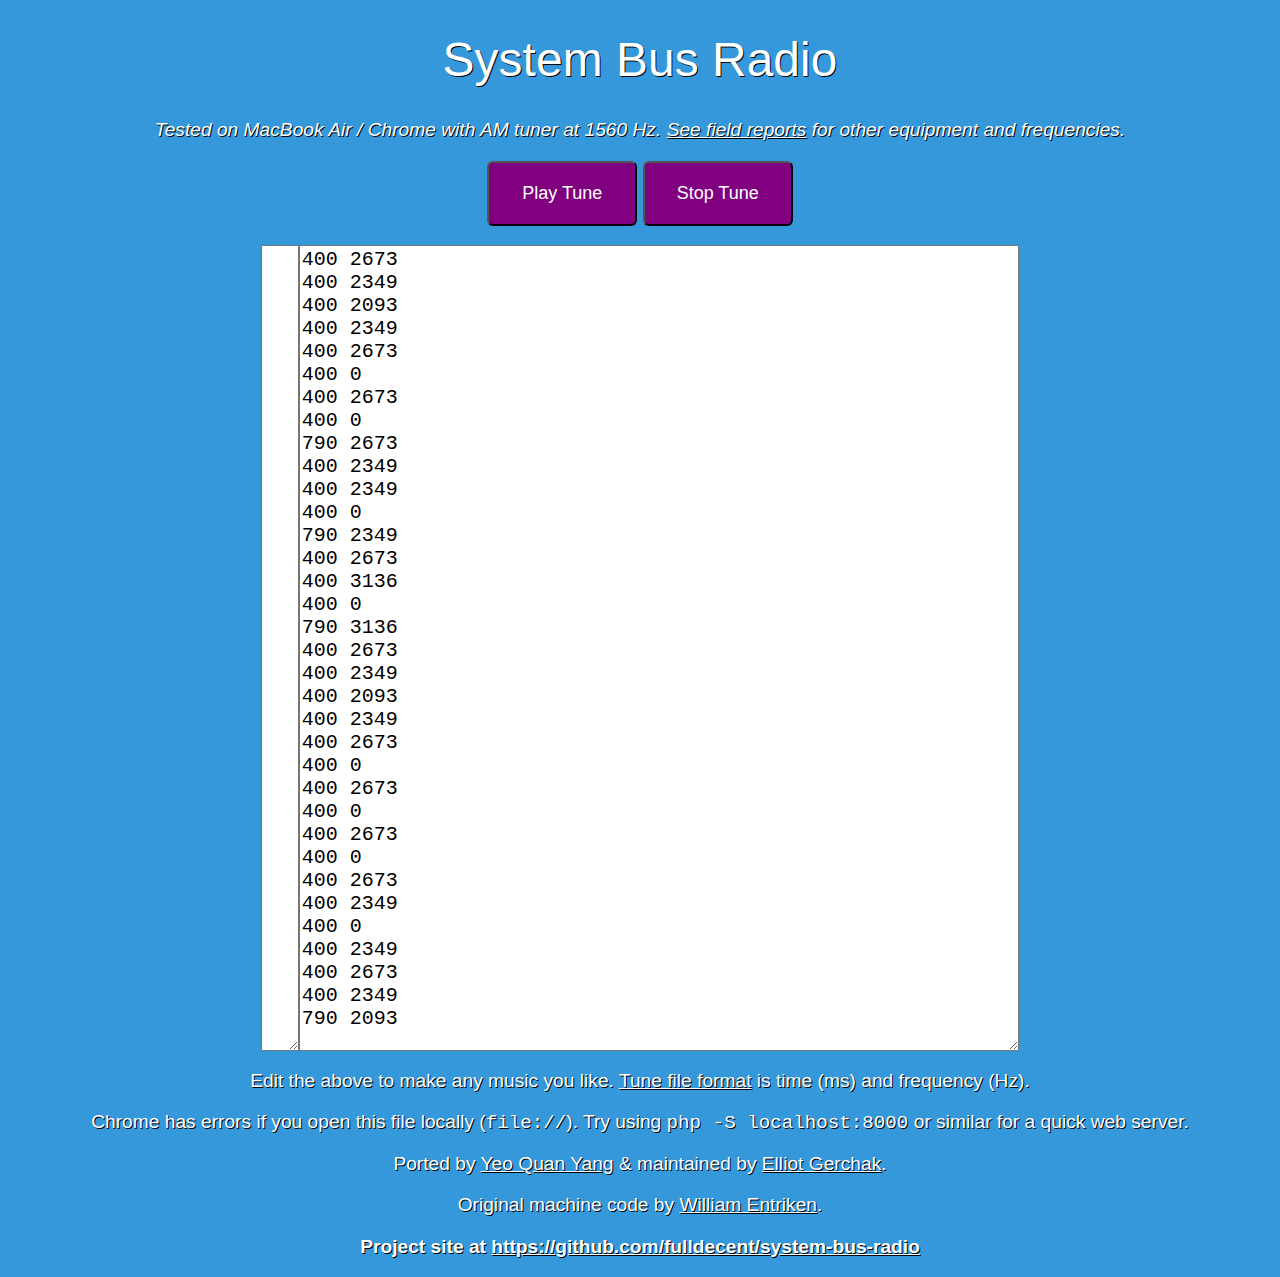
<file: docs/index.html>
<!doctype html>
<html lang="en">
<head>
  <meta charset="utf-8">
  <meta name="viewport" content="width=device-width, initial-scale=1, shrink-to-fit=no">
  <meta name="description" content="System Bus Radio JS Port: Play AM radio waves from a computer without an AM radio using only your web browser.">
  <title>System Bus Radio</title>
  <link rel="stylesheet" href="main.css"></style>
  <script src="airgap.js"></script>
</head>
<body style="text-align:center">
  <header>
    <h1>System Bus Radio</h1>
  </header>
  <p><em>Tested on MacBook Air / Chrome with AM tuner at 1560 Hz. <a href="https://github.com/fulldecent/system-bus-radio/blob/master/TEST-DATA.tsv">See field reports</a> for other equipment and frequencies.</em></p>
  <p>
    <button id="play" onclick="start()">Play tune</button>
    <button id="stop" onclick="end()">Stop tune</button>
  </p>
  <section style="display:flex;width:60%;margin:auto">
    <textarea style="width:2rem" id="progress" readonly></textarea>
    <textarea style="flex:1;height:50rem" id="tune">
400 2673
400 2349
400 2093
400 2349
400 2673
400 0
400 2673
400 0
790 2673
400 2349
400 2349
400 0
790 2349
400 2673
400 3136
400 0
790 3136
400 2673
400 2349
400 2093
400 2349
400 2673
400 0
400 2673
400 0
400 2673
400 0
400 2673
400 2349
400 0
400 2349
400 2673
400 2349
790 2093</textarea>
  </section>
  <p>Edit the above to make any music you like. <a href="https://github.com/fulldecent/system-bus-radio/issues/28">Tune file format</a> is time (ms) and frequency (Hz).</p>
  <p>Chrome has errors if you open this file locally (<code>file://</code>). Try using <code>php -S localhost:8000</code> or similar for a quick web server.</p>
  <p>Ported by <a href="https://github.com/quanyang">Yeo Quan Yang</a> & maintained by <a href="https://github.com/rocketinventor">Elliot Gerchak</a>.</p>
  <p>Original machine code by <a href="https://github.com/fulldecent">William Entriken</a>.</p>
  <p><strong>Project site at <a href="https://github.com/fulldecent/system-bus-radio">https://github.com/fulldecent/system-bus-radio</a></strong></p>
</body>
</html>
</file>
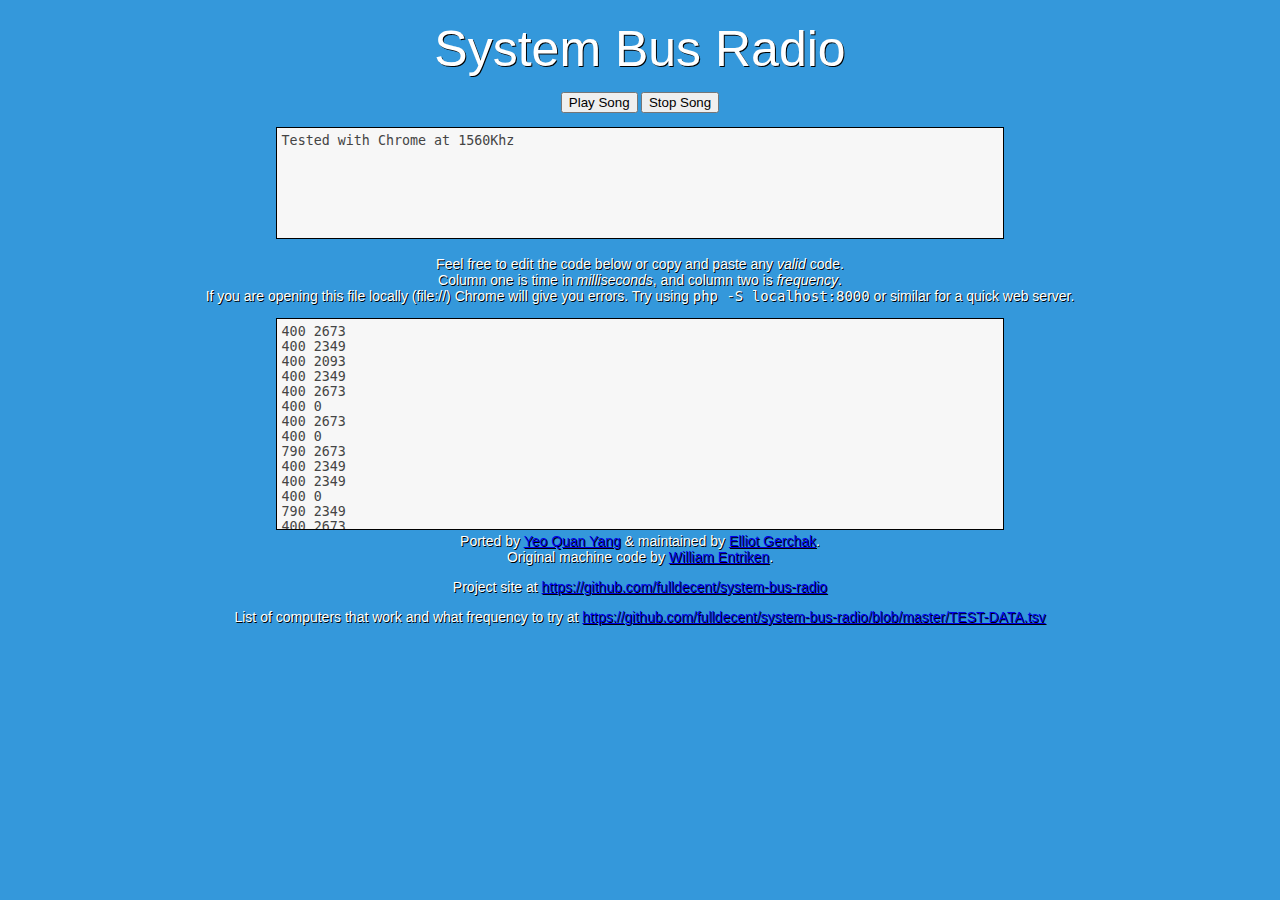
<file: In Javascript/airgap.html>
<!DOCTYPE html>
<html>

<head>
	<meta charset="utf-8">
	<meta http-equiv="X-UA-Compatible" content="IE=edge,chrome=1">
	<title>System Bus Radio</title>
	<meta name="description" content="System Bus Radio JS Port: Play AM radio waves from a computer without an AM radio using only your web browser.">
	<link rel="stylesheet" href="main.css">
	<script src="./airgap.js"></script>
</head>
<body>
	<div class="header">
		System Bus Radio
	</div>
	<div class="content">
		</br>
		<input type="button" value="Play Song" onclick="start()">
		<input type="button" value="Stop Song" onclick="end()"></br></br>
		<textarea id="logs" style="width:70%;min-height:100px">Tested with Chrome at 1560Khz</textarea>
		<p style="font-size:14px">Feel free to edit the code below or copy and paste any <em>valid</em> code.<br>Column one is time in <i>milliseconds</i>, and column two is <i>frequency</i>.<br>If you are opening this file locally (file://) Chrome will give you errors. Try using <code>php -S localhost:8000</code> or similar for a quick web server.</p>
		<textarea id="tones" style="width:70%;min-height:200px">
400 2673
400 2349
400 2093
400 2349
400 2673
400 0
400 2673
400 0
790 2673
400 2349
400 2349
400 0
790 2349
400 2673
400 3136
400 0
790 3136
400 2673
400 2349
400 2093
400 2349
400 2673
400 0
400 2673
400 0
400 2673
400 0
400 2673
400 2349
400 0
400 2349
400 2673
400 2349
790 2093</textarea>
		<div style="font-size:14px">Ported by <a href="https://github.com/quanyang">Yeo Quan Yang</a> & maintained by <a href="https://github.com/rocketinventor">Elliot Gerchak</a>.
			<br>
			Original machine code by <a href="https://github.com/fulldecent">William Entriken</a>.</div><br/>
		<div style="font-size:14px">Project site at <a href="https://github.com/fulldecent/system-bus-radio">https://github.com/fulldecent/system-bus-radio</a></div><br/>
		<div style="font-size:14px">List of computers that work and what frequency to try at <a href="https://github.com/fulldecent/system-bus-radio/blob/master/TEST-DATA.tsv">https://github.com/fulldecent/system-bus-radio/blob/master/TEST-DATA.tsv</a></div>
	</div>
</body>
</html>
</file>
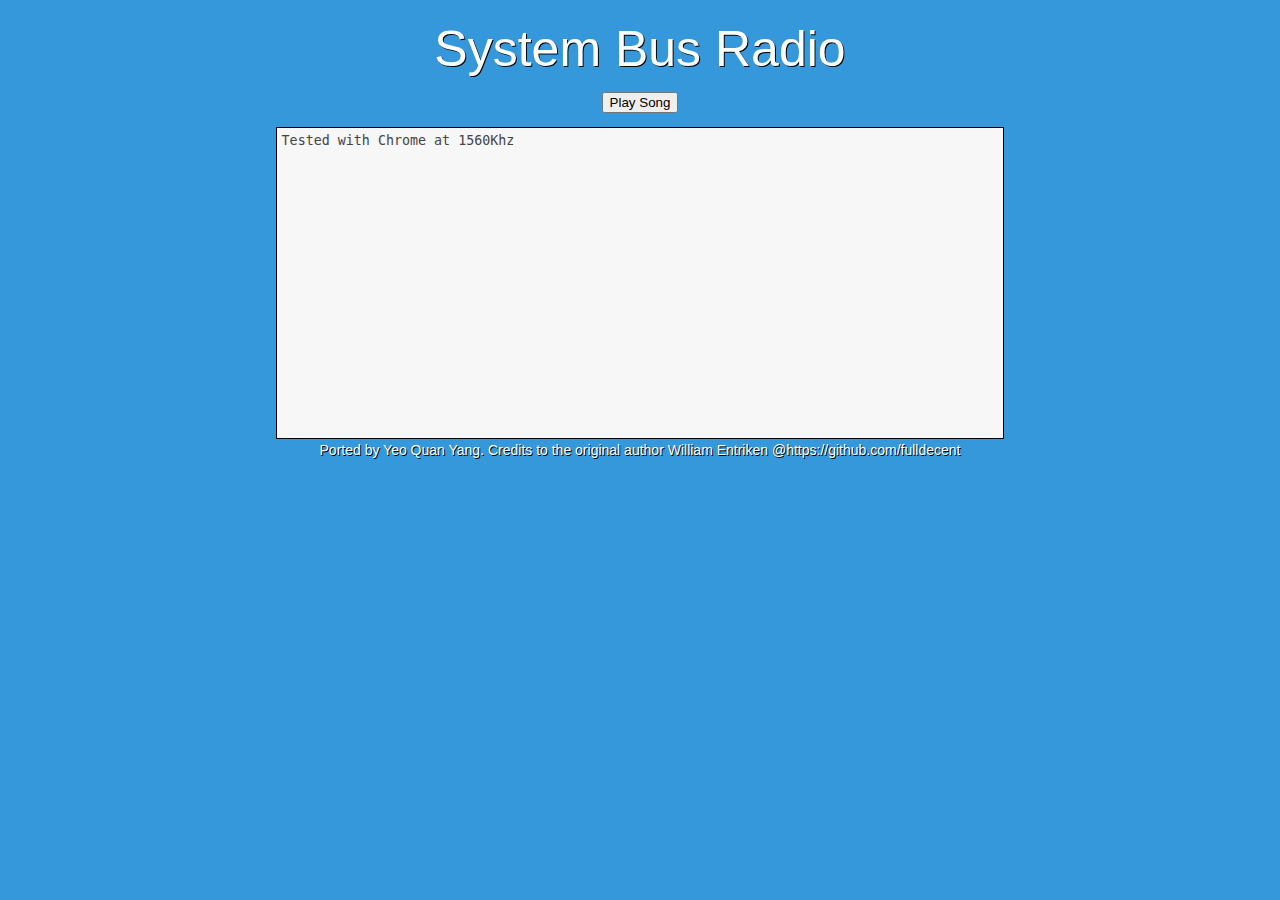
<file: js_version/airgap.html>
<!DOCTYPE html>
<html>

<head>
	<meta charset="utf-8">
	<meta http-equiv="X-UA-Compatible" content="IE=edge,chrome=1">
	<title>System Bus Radio</title>
	<meta name="description" content="Simulator for MIPS">
	<link rel="stylesheet" href="main.css">
	<script src="./airgap.js"></script>
</head>
<body>
	<div class="header">
		System Bus Radio
	</div>
	<div class="content">
		</br>
		<input type="button" value="Play Song" onclick="start()"></br></br>
		<textarea id="logs" style="width:70%;min-height:300px">Tested with Chrome at 1560Khz
		</textarea>
		<div style="font-size:14px">Ported by Yeo Quan Yang. Credits to the original author William Entriken @https://github.com/fulldecent</div><br/>
	</div>   
</body>
</html>
</file>
<file: docs/main.css>
/* Main style */
body {
  background-color: #3498db;
  color: white;
  font-family: Futura, Helvetica, "Century Gothic";
  text-shadow: 1px 1px 0px black;
}
p {
  font-size: 1.2rem;
}

a {
  color: white;
}
a:hover {
  color: red;
}
h1 {
  font-size: 3rem;
  font-weight: normal;
  text-align: center;
}

textarea {
  font-size: 1.25rem;
  font-family: courier;
}

/* BUTTON FROM https://github.com/eisenfox/css3-button-hovers */
button {
  background: purple;
  text-align: center;
  display: inline-block;
  position: relative;
  text-decoration: none;
  color: #fff;
  text-transform: capitalize;
  font-size: 18px;
  padding: 20px 0px;
  width: 150px;
  border-radius: 6px;
  overflow: hidden;
  -webkit-transition: all 0.2s linear 0s;
  transition: all 0.2s linear 0s;
}
button#play:before {
  content: "\25BA";
}
button#stop:before {
  content: "\25FC";
}
button:before {
  display: -webkit-box;
  display: -ms-flexbox;
  display: flex;
  -webkit-box-align: center;
      -ms-flex-align: center;
          align-items: center;
  -webkit-box-pack: center;
      -ms-flex-pack: center;
          justify-content: center;
  position: absolute;
  top: 0;
  left: 0px;
  height: 100%;
  width: 30px;
  background-color: rgba(255, 255, 255, 0.3);
  border-radius: 0 50% 50% 0;
  -webkit-transform: scale(0, 1);
          transform: scale(0, 1);
  -webkit-transform-origin: left center;
          transform-origin: left center;
  -webkit-transition: all 0.2s linear 0s;
  transition: all 0.2s linear 0s;
}
button:hover {
  text-indent: 30px;
}
button:hover:before {
  -webkit-transform: scale(1, 1);
          transform: scale(1, 1);
  text-indent: 0;
}
</file>
<file: In Javascript/main.css>
body {
    background-color: #3498db;
    font-family: Futura,Helvetica, "Century Gothic";
    text-shadow: 1px 1px 0px black;
    margin:0px;
    padding:0px;
}

.todo {
    font-size:12px;
}
.header {
    color: white;
    font-size: 50px;
    padding-top:20px;
    text-align: center;
}
.content {
    text-align: center;
    margin:auto;
    width:80%;
    font-size:12px;
    color:white;
}
#instructionBlock,.data {
    font-size:12px !important;
}
.data td { 
    border:1px solid black;
    border-bottom:0px;
    border-right:0px;
}
.data td:last-child {
    border-right:1px solid black;
}
.data tr:last-child td{
    border-bottom:1px solid black;
}

a.button, input.button {
	cursor: pointer;
    font-family:Futura,Century Gothic;
    background: #44c650;
    border: 0px;
    padding: 5px 80px;
    font-weight:bold;
    text-transform:uppercase;
    color: white;
    font-size: 15px;
    text-shadow: 1px 1px 0px #222;
    box-shadow: 3px 3px 0px #006633;
    -webkit-transition: background-color 0.15s ease-in-out;
    -moz-transition: background-color 0.15s ease-in-out;
    -o-transition: background-color 0.15s ease-in-out;
    transition: background-color 0.15s ease-in-out;
}
a.button {
	display: inline-block;
	text-decoration: none;
	padding: 6px 12px 6px 12px;
}
input.button {
//font-size:15px!important;
padding: 5px 20px;
}
a.button:active, input.button:active {
    position:relative;
    top:1px;		
}
a.button:hover, input.button:hover {
	background: #00b200;
    color:white;
    text-shadow: 1px 1px 0px #222;
    position:relative;
    cursor:pointer;
    cursor:hand;
}
input[type="text"],input[type="password"],textarea, select  {
	margin-left:0px;
    background-color: #F7f7f7; 
    border: 1px solid black;
    padding: 5px;
	color:#444;
	-webkit-transition: border-color 0.2s ease-in-out;
    -moz-transition: border-color 0.2s ease-in-out;
    -o-transition: border-color 0.2s ease-in-out;
    transition: border-color 0.2s ease-in-out;	
}
input[type="text"]:hover  ,input[type="password"]:hover,textarea:hover,select:hover {
   // border :1px solid pink;
    box-shadow: 0px 0px 9px black;
}
input[type="text"]:focus ,input[type="password"]:focus,textarea:focus,select:focus {
    border :1px solid #CB4242;
    box-shadow: 0px 0px 9px #cb4242;
}
input, textarea, keygen, select, button, isindex {
    outline:none;
    resize: none;
}
</file>
<file: js_version/main.css>
body {
    background-color: #3498db;
    font-family: Futura,Helvetica, "Century Gothic";
    text-shadow: 1px 1px 0px black;
    margin:0px;
    padding:0px;
}

.todo {
    font-size:12px;
}
.header {
    color: white;
    font-size: 50px;
    padding-top:20px;
    text-align: center;
}
.content {
    text-align: center;
    margin:auto;
    width:80%;
    font-size:12px;
    color:white;
}
#instructionBlock,.data {
    font-size:12px !important;
}
.data td { 
    border:1px solid black;
    border-bottom:0px;
    border-right:0px;
}
.data td:last-child {
    border-right:1px solid black;
}
.data tr:last-child td{
    border-bottom:1px solid black;
}

a.button, input.button {
	cursor: pointer;
    font-family:Futura,Century Gothic;
    background: #44c650;
    border: 0px;
    padding: 5px 80px;
    font-weight:bold;
    text-transform:uppercase;
    color: white;
    font-size: 15px;
    text-shadow: 1px 1px 0px #222;
    box-shadow: 3px 3px 0px #006633;
    -webkit-transition: background-color 0.15s ease-in-out;
    -moz-transition: background-color 0.15s ease-in-out;
    -o-transition: background-color 0.15s ease-in-out;
    transition: background-color 0.15s ease-in-out;
}
a.button {
	display: inline-block;
	text-decoration: none;
	padding: 6px 12px 6px 12px;
}
input.button {
//font-size:15px!important;
padding: 5px 20px;
}
a.button:active, input.button:active {
    position:relative;
    top:1px;		
}
a.button:hover, input.button:hover {
	background: #00b200;
    color:white;
    text-shadow: 1px 1px 0px #222;
    position:relative;
    cursor:pointer;
    cursor:hand;
}
input[type="text"],input[type="password"],textarea, select  {
	margin-left:0px;
    background-color: #F7f7f7; 
    border: 1px solid black;
    padding: 5px;
	color:#444;
	-webkit-transition: border-color 0.2s ease-in-out;
    -moz-transition: border-color 0.2s ease-in-out;
    -o-transition: border-color 0.2s ease-in-out;
    transition: border-color 0.2s ease-in-out;	
}
input[type="text"]:hover  ,input[type="password"]:hover,textarea:hover,select:hover {
   // border :1px solid pink;
    box-shadow: 0px 0px 9px black;
}
input[type="text"]:focus ,input[type="password"]:focus,textarea:focus,select:focus {
    border :1px solid #CB4242;
    box-shadow: 0px 0px 9px #cb4242;
}
input, textarea, keygen, select, button, isindex {
    outline:none;
    resize: none;
}
</file>
